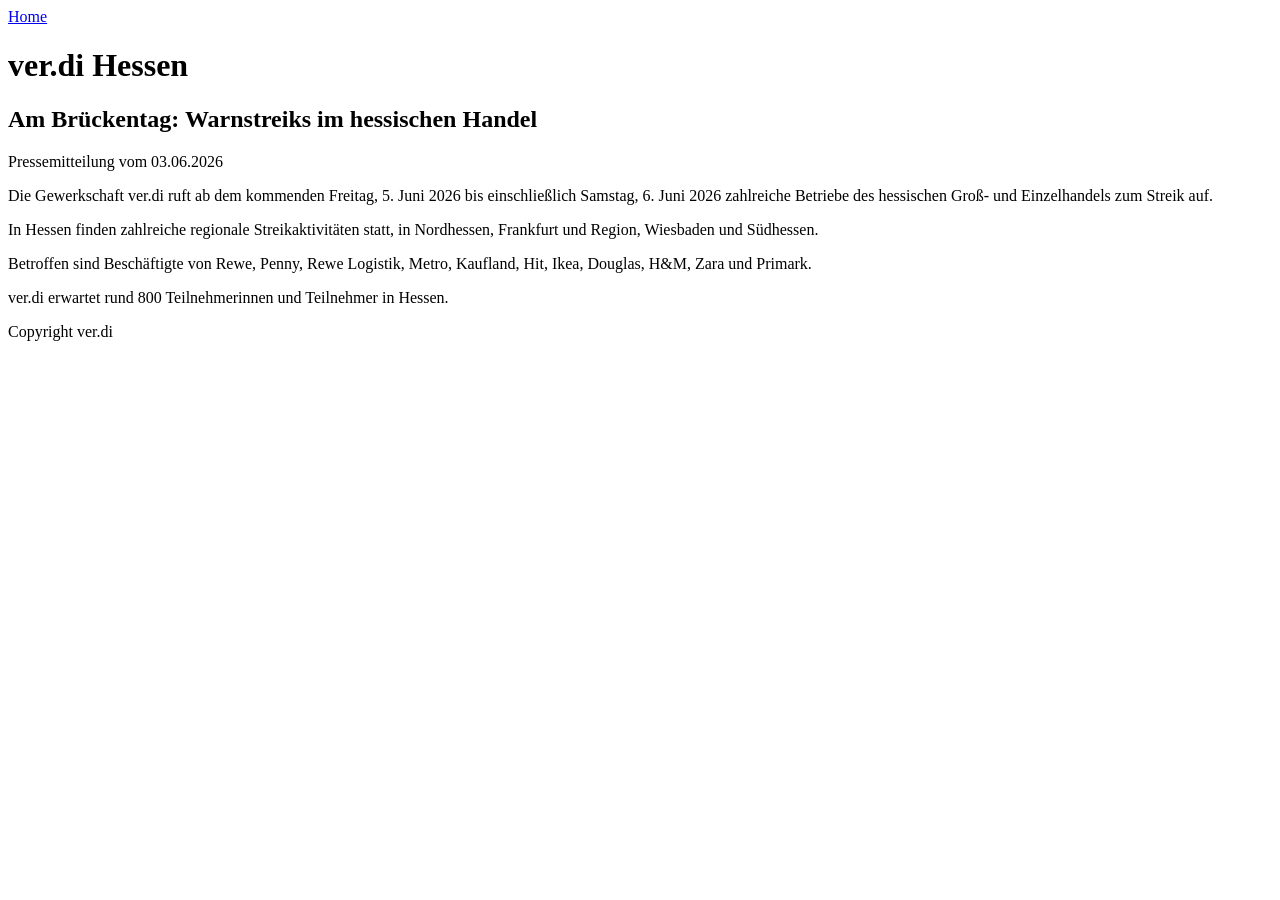
<file: tests/fixtures/strike_press_release.html>
<!DOCTYPE html>
<html>
<head><title>Warnstreiks im hessischen Handel</title></head>
<body>
<nav><a href="/">Home</a></nav>
<header><h1>ver.di Hessen</h1></header>
<main>
<h2>Am Brückentag: Warnstreiks im hessischen Handel</h2>
<p>Pressemitteilung vom 03.06.2026</p>
<p>Die Gewerkschaft ver.di ruft ab dem kommenden Freitag, 5. Juni 2026 bis einschließlich Samstag, 6. Juni 2026 zahlreiche Betriebe des hessischen Groß- und Einzelhandels zum Streik auf.</p>
<p>In Hessen finden zahlreiche regionale Streikaktivitäten statt, in Nordhessen, Frankfurt und Region, Wiesbaden und Südhessen.</p>
<p>Betroffen sind Beschäftigte von Rewe, Penny, Rewe Logistik, Metro, Kaufland, Hit, Ikea, Douglas, H&amp;M, Zara und Primark.</p>
<p>ver.di erwartet rund 800 Teilnehmerinnen und Teilnehmer in Hessen.</p>
</main>
<footer><p>Copyright ver.di</p></footer>
</body>
</html>
</file>
